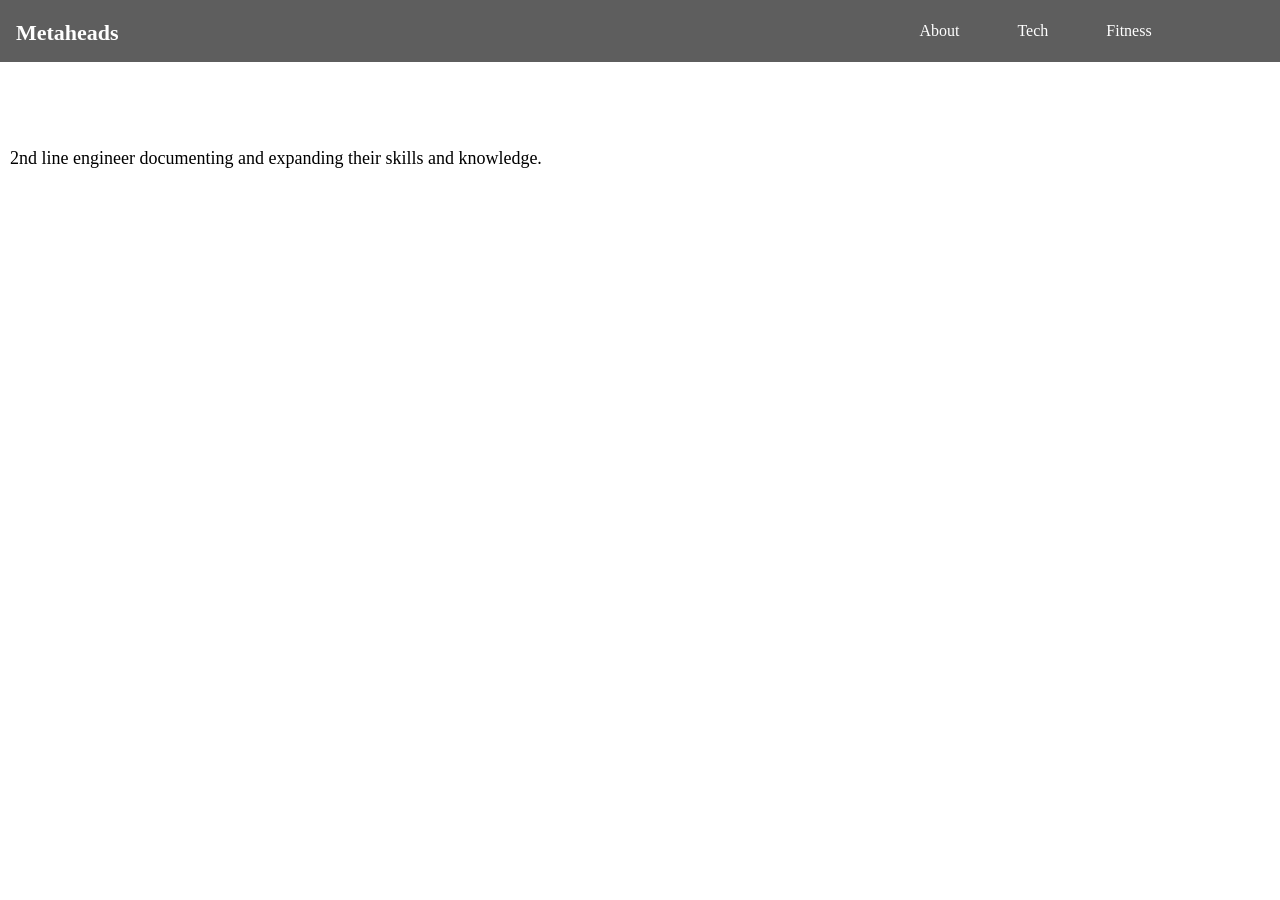
<file: index.html>
<!DOCTYPE html>
<html lang="en">
<head>
    <meta charset="UTF-8">
    <meta name="viewport" content="width=device-width, initial-scale=1.0">
    <link rel="stylesheet" href="style.css">
    <title>HomePage</title>
</head>
<body>
    <h1 class="maintitle">Metaheads</h1>
    <div class="tag">2nd line engineer documenting and expanding their skills and knowledge.</div>
    <ul>
        <li><a href="about.html" class="navbar"> About </a></li>
        <li><a href="tech.html" class="navbar"> Tech </a></li>
        <li><a href="fitness.html" class="navbar"> Fitness </a></li>
    </ul>
</body>
</html>
</file>
<file: style.css>
/*--------general------------*/
* {
    box-sizing: border-box;
}

body{
    margin: 0;
    padding: 0;
    height: 100%;
}

a{
    text-decoration: none;
}

:root {


}



/*--------general---------x--*/

.maintitle {
    color: white;
    background-color:hsl(0, 0%, 37%) ;
    font-size: 22px;
    margin: 0;
    padding: 16px;
    padding-top: 20px;
    
}

/*------------ navbar ---------*/
ul {
    list-style: none;
    display: flex;
    padding: 0;
    margin: 0;
    position: absolute;
    top: 0;
    right: 3cm;
}


.navbar {
    color:white;
    font-size: medium;
    display: flex;
    margin: 15px;
    margin-left: 23px;
    padding-top: 7px;
    padding-left: 20px;
}

.navbar:hover {
    background-color:hsl(0, 0%, 21%);
    transition-duration: 0.5s;
}

div {
    color: rgb(0, 0, 0);
    font-size: small;
    padding-top: 2cm;
}

/*------------ navbar -----x---*/



.tag{
    margin: 10px;
    font-size: large;
}
</file>
